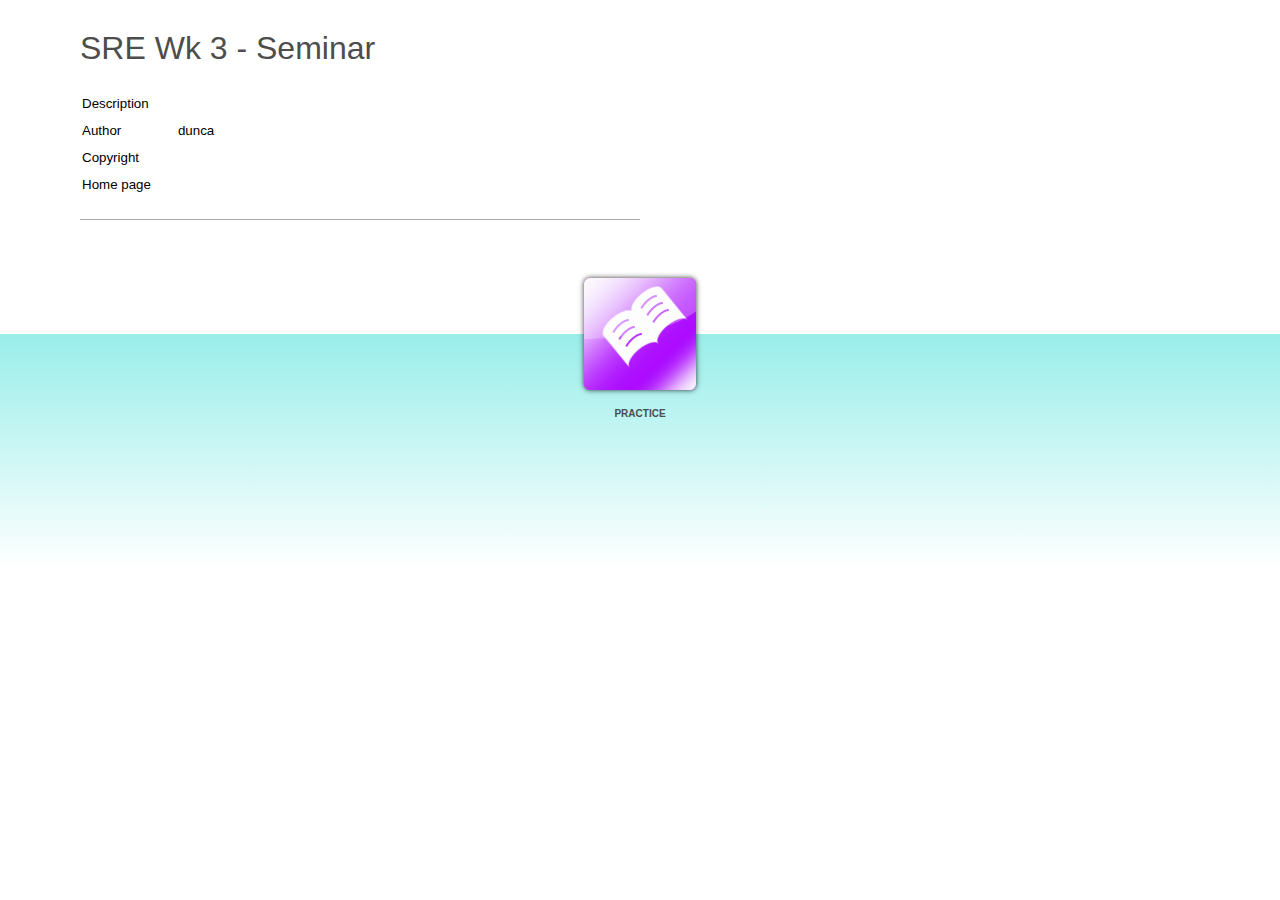
<file: index.html>
﻿<!DOCTYPE html>
<html lang="en-US" dir="ltr">
<head>
	<title>SRE Wk 3 - Seminar</title>
	<meta http-equiv="Content-Type" content="text/html; charset=utf-8"/>
	<meta http-equiv="imagetoolbar" content="no" />
	<meta name="generator" content="ActivePresenter 8.5.8"/>
	<meta name="author" content="dunca" />
	<meta name="copyright" content=" " />
	<meta name="description" content=""/>

	<link rel="stylesheet" type="text/css" href="index.css" />

	<script type="text/javascript">
		var language = {"OpenPrezError":"Could not open presentation.\nError: ","TestIntro":"Choose this mode to do a test","TutorialIntro":"Tutorial mode","Practice":"Practice","PracticeIntro":"Choose this mode to practise more","Tutorial":"Tutorial","Homepage":"Home page","Copyright":"Copyright","DemoIntro":"Play presentation automatically","Test":"Test","Demo":"Demonstration","Author":"Author","Description":"Description"};
		var PlayModes = {
			DEMO: 1,
			TUT: 2,
			PRAC: 4,
			TEST: 8
		};

		var opmodes = 4;
		function openPrez(url, mode) {
			try {
				var margin = 40;
				var top = margin, 
					left = margin, 
					width = screen.availWidth - 2 * margin, 
					height = screen.availHeight - 4 * margin;
				var styles = 'top=' + top + ',left=' + left + ',width=' + width + ',height=' + height
					+ ',location=no,toolbar=no,directories=no,status=no,menubar=no,scrollbars=yes,resizable=yes';
				var owin = window.open(encodeURI(url), '_blank', styles);
				if (owin)
					owin.focus();
			}
			catch (e) {
				alert(language.OpenPrezError + e);
			}
			return false;
		};
	</script>
</head>

<body>
	<div id="ap-top-container" class="ap-top-container">
		<div class="ap-sub-container">
			<div class="ap-layout-top">
				<script>
					var apInfoHTML = '<h1>SRE Wk 3 - Seminar</h1> \
									<table> \
										<tr> \
											<td>' + language.Description + '</td> \
											<td class="ap-left-indent" ></td> \
										</tr> \
										<tr> \
											<td>' +language.Author + '</td> \
											<td class="ap-left-indent">dunca</td> \
										</tr> \
										<tr> \
											<td>' + language.Copyright + '</td> \
											<td class="ap-left-indent"></td> \
										</tr> \
										<tr> \
											<td>' + language.Homepage + '</td> \
											<td class="ap-left-indent"><a href="" target="_blank"></a></td> \
										</tr>\
									</table> \
									<div class="ap-static-line"> \
									</div>';

					var container = document.getElementById('ap-top-container');
					var layoutTop = container.getElementsByClassName('ap-layout-top')[0];
					var apInfo = document.createElement('div');
					apInfo.classList.add('ap-info');
					apInfo.innerHTML = apInfoHTML;
					layoutTop.appendChild(apInfo);
				</script>
			</div>
		</div>
		<div class="ap-layout-bottom-container">
			<div class="ap-layout-bottom">
				<script>
					var container = document.getElementById('ap-top-container');
					var layoutBottom = container.getElementsByClassName('ap-layout-bottom')[0];
					
					var modes = [PlayModes.DEMO, PlayModes.TUT, PlayModes.PRAC, PlayModes.TEST];
					var classes = ['ap-operation-demo-btn', 'ap-operation-tutorial-btn', 'ap-operation-practice-btn', 'ap-operation-test-btn'];
					var pages = ['demo.html', 'tutorial.html', 'practice.html', 'test.html'];
					var titles = [language.DemoIntro, language.TutorialIntro, language.PracticeIntro, language.TestIntro];
					var texts = [language.Demo, language.Tutorial, language.Practice, language.Test];
					var icons = ['demo.png', 'tutorial.png', 'practice.png', 'test.png'];

					for (var i = 0; i < 4; ++i){
						if ((modes[i] & opmodes) != modes[i])
							continue;
						var btnMode = document.createElement('div');
						btnMode.classList.add('ap-operation-btn');
						btnMode.classList.add(classes[i]);
						btnMode.setAttribute('title', titles[i]);
						btnMode.setAttribute('onClick', 'openPrez("' + pages[i] +'")', titles[i]);
						btnMode.innerHTML += '<img src="index-images/' + icons[i] + '"/>' + '<div class="ap-btn-text">' + texts[i] + '</div>';
						layoutBottom.appendChild(btnMode);
					}
				</script>
			</div>
		</div>
	</div>
</body>
</html>
</file>
<file: index.css>
/*!
 * ActivePresenter HTML5 Output File
 * Copyright (c) Atomi Systems, Inc. All rights reserved.
 * https://atomisystems.com/activepresenter/
 * Version: 8.5.8
 * Date: 2022.07.28
 */
* {
	vertical-align: baseline;
	font-weight: inherit;
	font-family: inherit;
	font-style: inherit;
	padding: 0;
	margin: 0;
}
a:link {color:#5e5e5e; text-decoration:none;}
a:visited {color:#5e5e5e; text-decoration:none}
a:active {color:#5e5e5e; text-decoration:none}
a:hover {color:#5e5e5e; text-decoration:none}
p{
	font-size:10pt;
}
td{
	font-size:10pt;
	padding-top:5px;
	padding-bottom:5px;
}
td.ap-left-indent
{
	padding-left:25px;
}
img {
	border: 0 none;
}
h1{
	font-size:2em;
	font-weight:normal;
	padding-bottom:22px;
	color:#4d4d4d;
}
html, body {
	font-family: Arial;
	height:100%;
}
.ap-top-container {
	position:relative;
	width:100%;
	min-height:100%;
}
.ap-sub-container{
	margin:0px 40px;
	width:600px;
}
.ap-layout-top{
	padding-top:20px;
	min-height:250px;
}
.ap-layout-top .ap-logo{
	float:left;
	width:128px;
}
.ap-layout-top .ap-logo img{
}
.ap-layout-top .ap-info{
	margin-left:40px;
	padding-top:10px;
	padding-bottom:30px;
}
.ap-layout-top .ap-info p{
	font-size:9pt;
	line-height:180%;
}
.ap-layout-top .ap-info .ap-static-line{
	border-top:1px solid #a8a8a8;
	margin-top:20px;
	padding:10px 0px;
}
.ap-btn-text{
	margin-left:auto;
	margin-right:auto;
	font-size:10px;
	font-weight:bold;
	color:#4d4d4d;
	text-transform:uppercase;
	font-family: Arial;
	padding: 10px;
	text-align: center;
 }
 
.ap-layout-bottom-container {
	height: 300px;
	background: linear-gradient(white 0px, white 64px, rgb(153, 238, 234) 64px, white 300px);
}

.ap-layout-bottom {
	margin-left:auto;
	margin-right:auto;
	display: flex;
	width: 800px;
 }
 
.ap-operation-btn  > img{
	width:128px;
	height:128px;
	margin-left:auto;
	margin-right:auto;
}

.ap-operation-btn:hover   > img {
	filter: drop-shadow(0px 0px 10px yellow);
	-webkit-filter: drop-shadow(0px 0px 10px yellow);    
}

.ap-operation-btn {
	cursor:pointer;
	flex-grow: 1;
	display: flex;
	flex-direction: column;
	transition: transform 1s;
}

.ap-operation-btn:hover {
	transform: translateY(-10px);
	transition: transform 1s;
}
</file>
